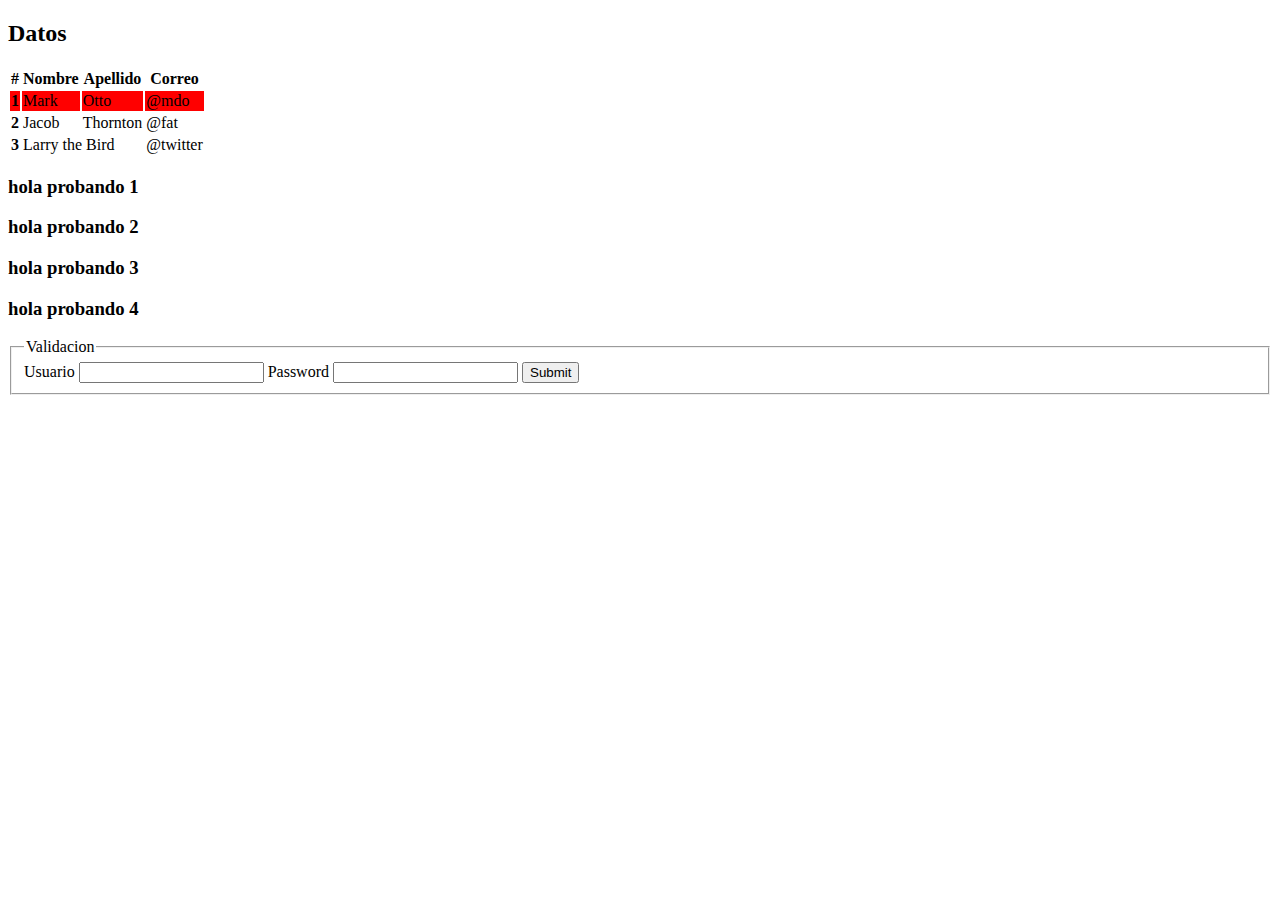
<file: dom/dom/index.html>
<!DOCTYPE html>
<html lang="en">
<head>
    <meta charset="UTF-8">
    <meta name="viewport" content="width=device-width, initial-scale=1.0">

    <link href="https://cdn.jsdelivr.net/npm/bootstrap@5.1.3/dist/css/bootstrap.min.css" rel="stylesheet" integrity="sha384-1BmE4kWBq78iYhFldvKuhfTAU6auU8tT94WrHftjDbrCEXSU1oBoqyl2QvZ6jIW3" crossorigin="anonymous">
    <title>Document</title>
</head>
<body>


    <div class="container">
        <h2 id="datos">Datos</h2>

        <table class="table">
            <thead>
              <tr>
                <th scope="col">#</th>
                <th scope="col">Nombre</th>
                <th scope="col">Apellido</th>
                <th scope="col">Correo</th>
              </tr>
            </thead>
            <tbody>
              <tr class="fila" >
                <th scope="row">1</th>
                <td class="nombre">Mark</td>
                <td>Otto</td>
                <td>@mdo</td>
              </tr>
              <tr class="fila">
                <th scope="row">2</th>
                <td class="nombre">Jacob</td>
                <td>Thornton</td>
                <td>@fat</td>
              </tr>
              <tr class="fila">
                <th scope="row">3</th>
                <td colspan="2">Larry the Bird</td>
                <td>@twitter</td>
              </tr>
            </tbody>
          </table>

    </div>

    <div class="container">
        <h3 class="h3texto" id="primerh3">hola probando 1</h3>
        <h3 class="h3texto">hola probando 2</h3>
        <h3 class="h3texto">hola probando 3</h3>
        <h3 class="h3texto">hola probando 4</h3>
    </div>



    <div class="container">

    <form  method="get">

        <fieldset>
            <legend>Validacion</legend>
            
            <label for="usuario">Usuario</label>
            <input type="text" id="usuario">

            <label for="password">Password</label>
            <input type="text" id="password">

            <input type="submit">

        </fieldset>

    </form>

</div>

    
    <script src="iniciar.js"></script>
</body>
</html>
</file>
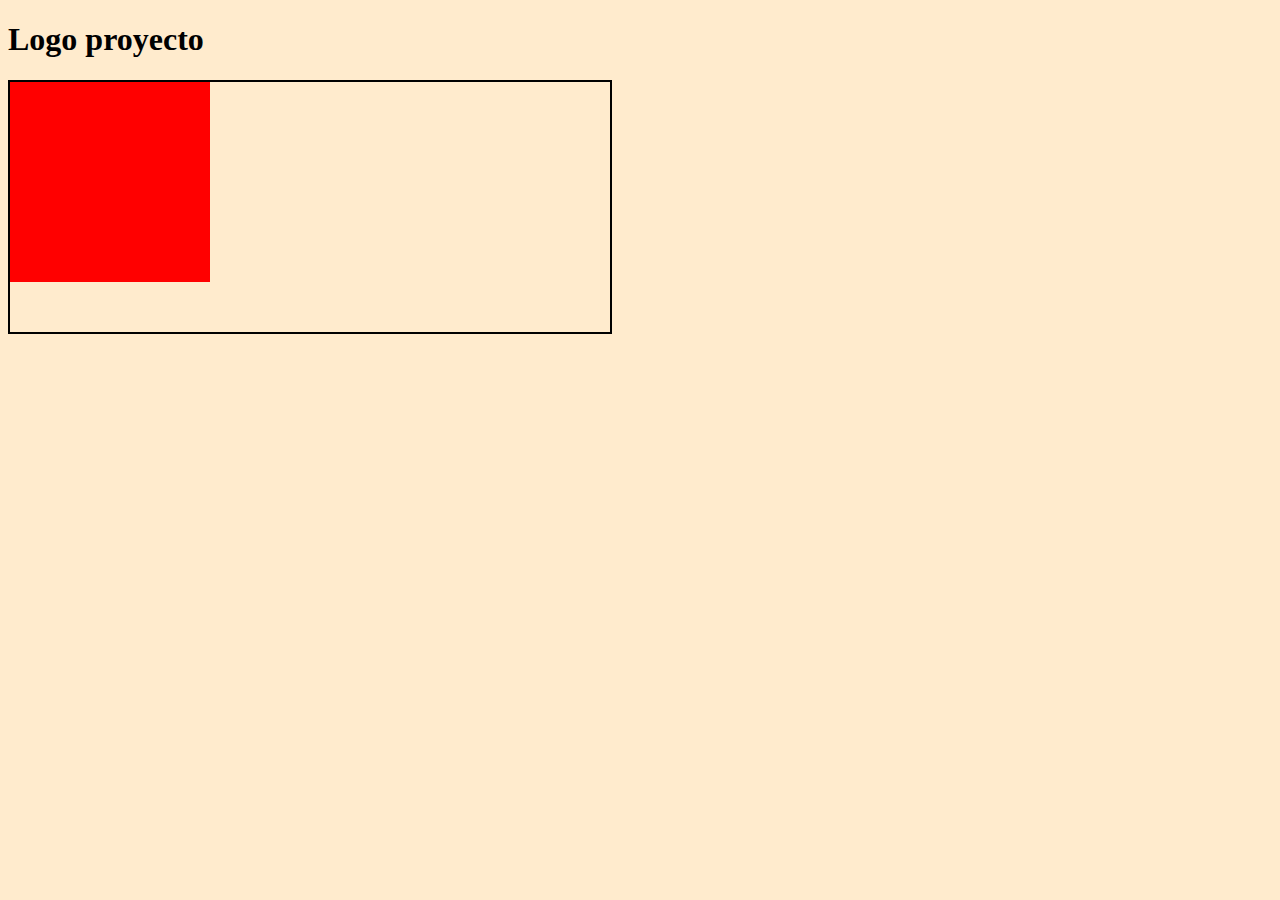
<file: animaciones.html>
<!DOCTYPE html>
<html lang="en">
<head>
    <meta charset="UTF-8">
    <meta name="viewport" content="width=device-width, initial-scale=1.0">
    <title>animaciones</title>
    <link
    rel="stylesheet"
    href="https://cdnjs.cloudflare.com/ajax/libs/animate.css/4.1.1/animate.min.css"
  />
    <link rel="stylesheet" href="animaciones.css">
</head>
<body>

    <h1 class="animate__animated animate__bounceInLeft">Logo proyecto</h1>

     <div class="contenedor">
        <div class="elemento">

        </div>
    </div>

</body>
</html>
</file>
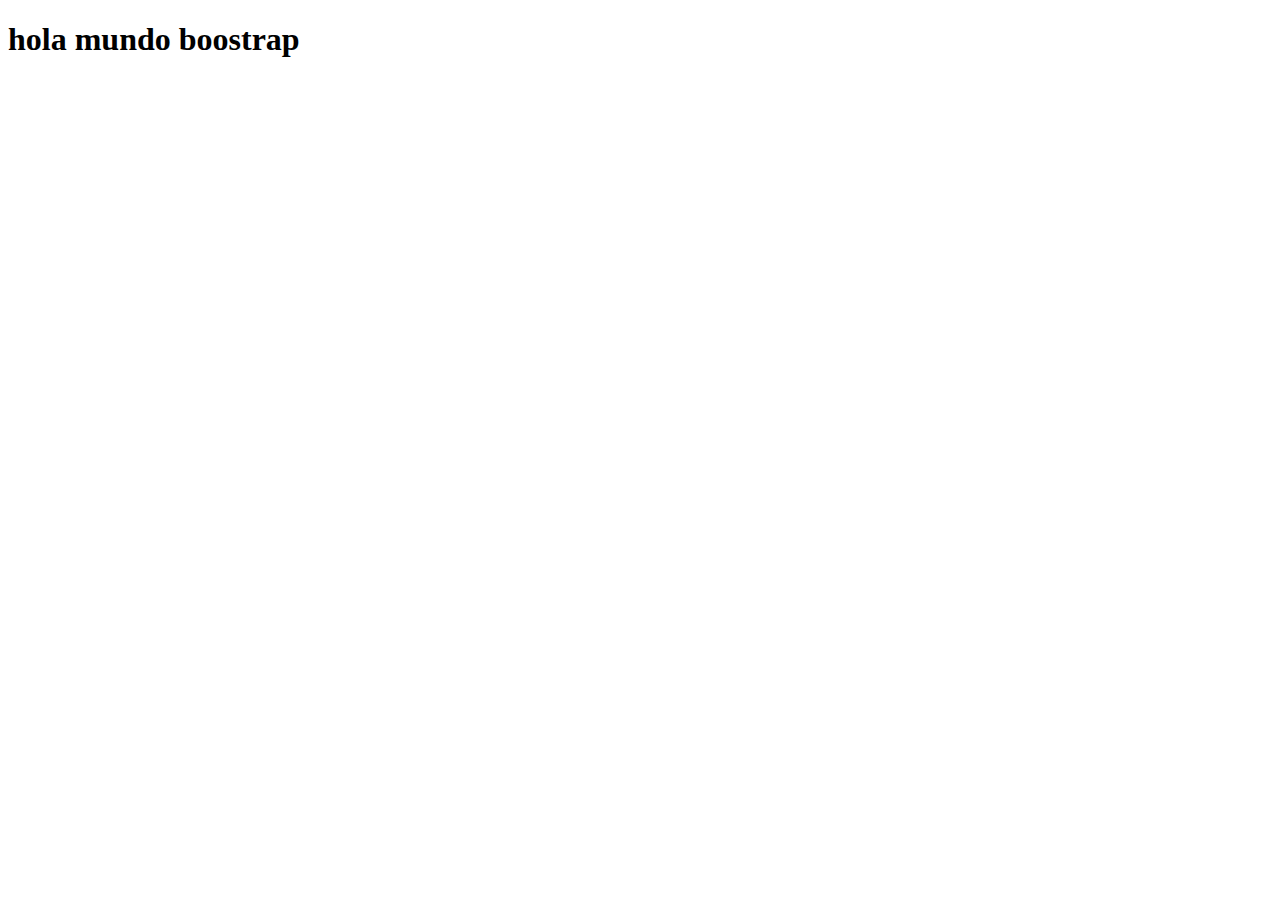
<file: index3.html>
<!DOCTYPE html>
<html lang="en">
<head>
    <meta charset="UTF-8">
    <meta name="viewport" content="width=device-width, initial-scale=1.0">
    <title>hola bootstrap 3</title>
</head>
<body>
    

    <h1>hola mundo boostrap</h1>
</body>
</html>
</file>
<file: animaciones.css>
body {
    background-color: blanchedalmond;
}


.contenedor {
    width: 600px;
    height: 250px;
    border: 2px solid black;
}


.elemento {
    width: 200px;
    height: 200px;

    background-color: red;
    clip-path: circle(100%);
    transition: background-color 2s, clip-path 2s, transform 2s;
    animation: animaElemento 3s;
     
}

.contenedor:hover .elemento {

   background-color: black;
   clip-path: circle(20%);
   transform: translate(100%);

}

@keyframes animaElemento {

    from {

        background-color: black;
        transform: scale(-3);
        opacity: .5;

    }

    to {

        background-color: red;
        transform: scale(1.3);
        opacity: 1;

    }


}
</file>
